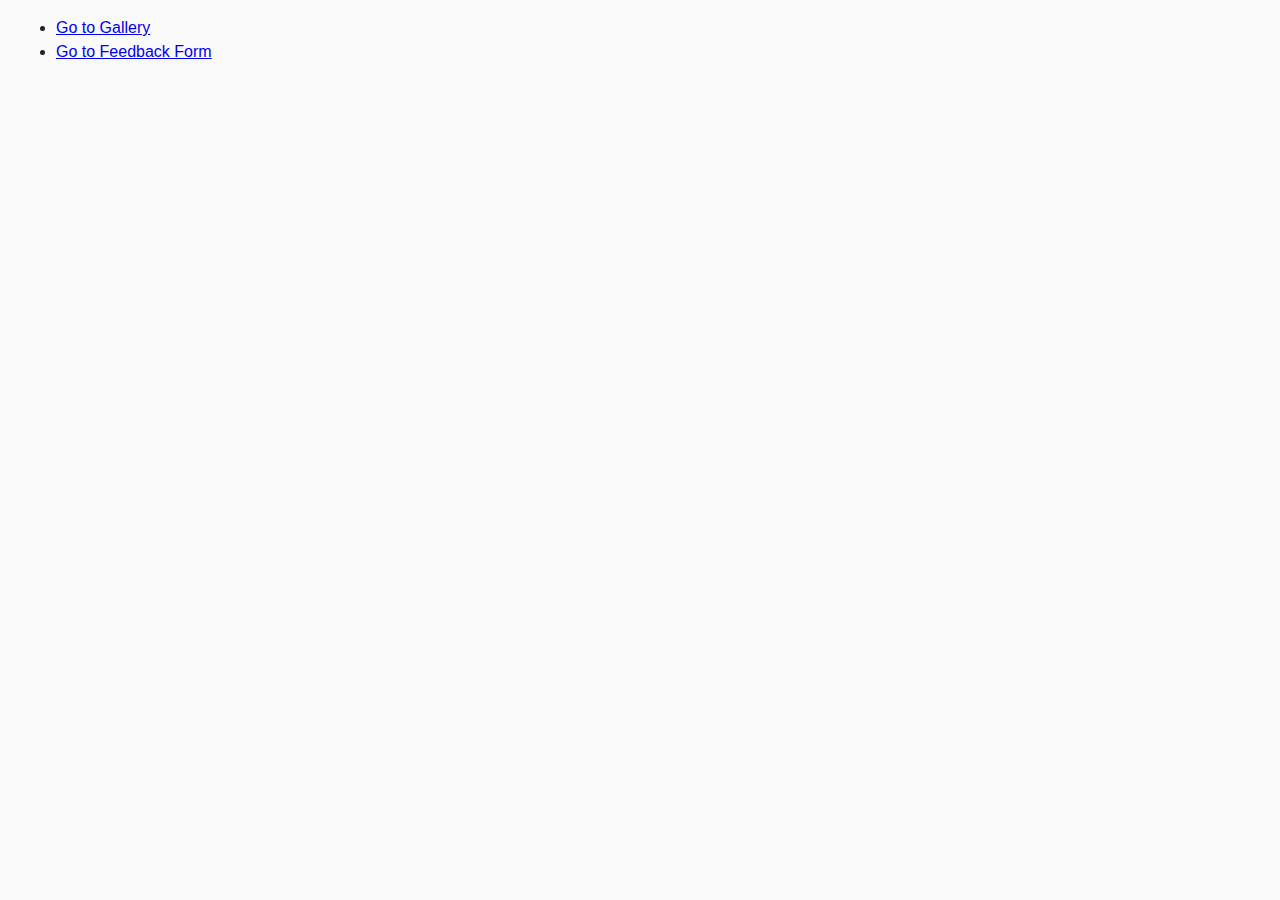
<file: src/index.html>
<!DOCTYPE html>
<html lang="en">
  <head>
    <meta charset="UTF-8" />
    <link rel="icon" type="image/svg+xml" href="/favicon.svg" />
    <meta name="viewport" content="width=device-width, initial-scale=1.0" />
    <title>Project</title>
    <link rel="stylesheet" href="./css/styles.css" />
  </head>
  <body>
    <ul>
      <li><a href="./1-gallery.html">Go to Gallery</a></li>
      <li><a href="./2-form.html">Go to Feedback Form</a></li>
    </ul>
  </body>
</html>
</file>
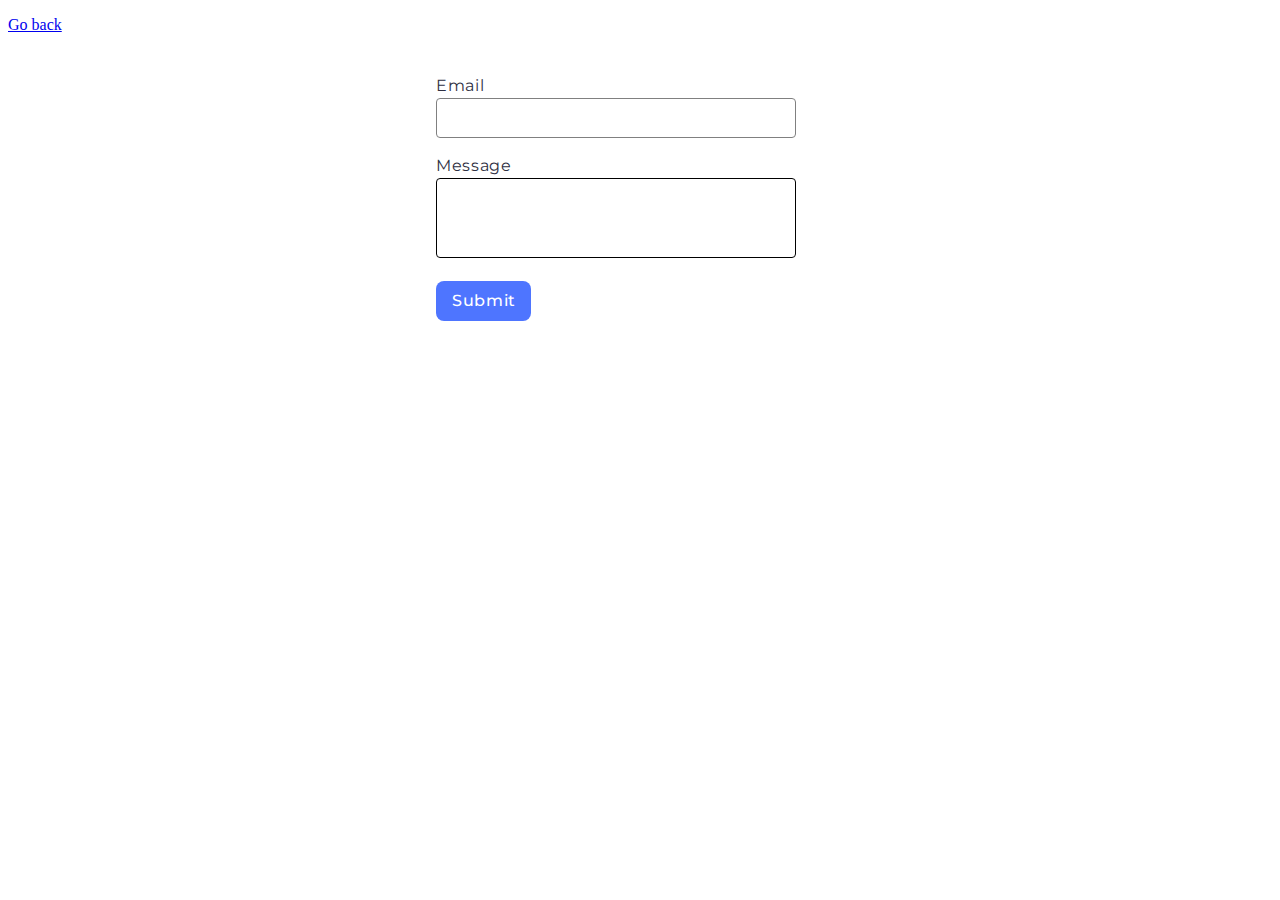
<file: src/2-form.html>
<!DOCTYPE html>
<html lang="en">
  <head>
    <meta charset="UTF-8" />
    <meta name="viewport" content="width=device-width, initial-scale=1.0" />
    <title>Feedback Form</title>
    <link
      href="https://fonts.googleapis.com/css2?family=Montserrat:wght@400;500&display=swap"
      rel="stylesheet"
    />
    <link rel="stylesheet" href="./css/form.css" />
  </head>
  <body>
    <p><a href="./index.html">Go back</a></p>

    <form class="feedback-form" autocomplete="off">
      <label>
        Email
        <input type="email" name="email" autofocus />
      </label>
      <label>
        Message
        <textarea name="message" rows="8"></textarea>
      </label>
      <button type="submit">Submit</button>
    </form>

    <script src="./js/2-form.js" type="module"></script>
  </body>
</html>
</file>
<file: src/css/styles.css>
* {
  box-sizing: border-box;
}

body {
  margin: 16px;
  font-family: -apple-system, BlinkMacSystemFont, 'Segoe UI', Roboto, Oxygen,
    Ubuntu, Cantarell, 'Open Sans', 'Helvetica Neue', sans-serif;
  -webkit-font-smoothing: antialiased;
  -moz-osx-font-smoothing: grayscale;
  background-color: #fafafa;
  color: #212121;
  line-height: 1.5;
}
</file>
<file: src/css/form.css>
form {
  background-color: #ffffff;
  margin: auto;
  border-radius: 8px;
  padding: 24px;
  width: 408px;
  height: 296px;
}

form label {
  display: block;
  margin-bottom: 8px;
  font-family: 'Montserrat', sans-serif;
  font-weight: 400;
  font-size: 16px;
  line-height: 1.5;
  letter-spacing: 0.04em;
  color: #2e2f42;
}

form input[type='email'],
form textarea {
  padding: 8px 16px;
  box-sizing: border-box;
  margin-bottom: 8px;
  border: 1px solid #000;
  border-radius: 4px;
  width: 360px;
  height: 40px;
  font-family: 'Montserrat', sans-serif;
  font-weight: 400;
  font-size: 16px;
  line-height: 1.5;
  letter-spacing: 0.04em;
  color: #2e2f42;
  transition: border-color 0.3s;
}

form input[type='email']:focus,
form textarea:focus {
  border-color: #808080;
  outline: none;
}

form textarea {
  overflow: hidden;
  resize: none;
  height: 80px;
}

form button {
  display: block;
  padding: 8px 16px;
  width: 95px;
  height: 40px;
  border-radius: 8px;
  background-color: #4e75ff;
  border: none;
  cursor: pointer;
  font-family: 'Montserrat', sans-serif;
  font-weight: 500;
  font-size: 16px;
  line-height: 1.5;
  letter-spacing: 0.04em;
  color: #fff;
  transition: background-color 0.3s;
}

form button:hover {
  background-color: #6c8cff;
}
</file>
